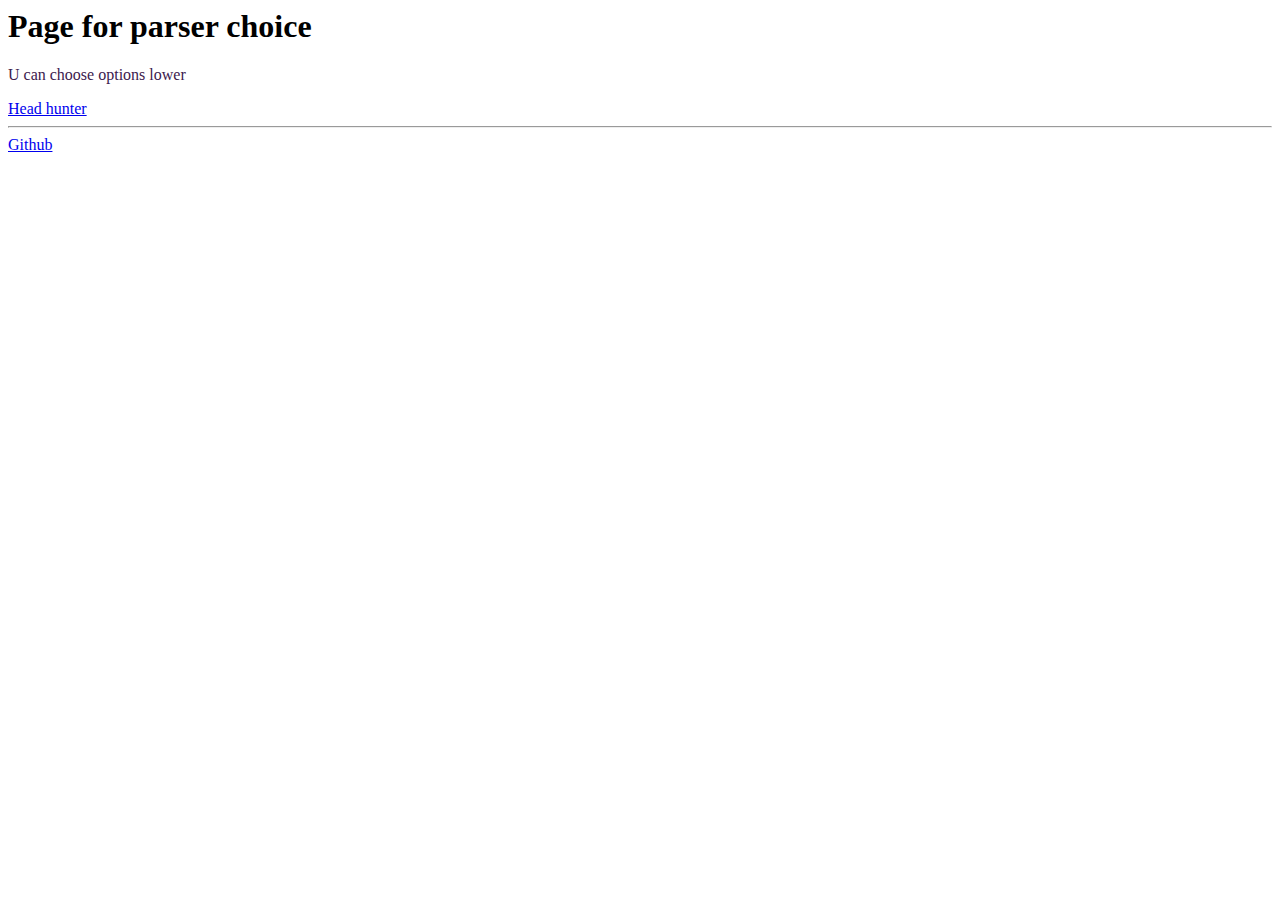
<file: page/page.html>
<html>
    <meta charset="utf8">
    <link href="main.css" rel="stylesheet">
    <head>
        <title>
            Parser
        </title>
    </head>
    <body>
        <h1>
            Page for parser choice
        </h1>
        <p class="clues">
            U can choose options lower
        </p>
        <a href="page2.html">Head hunter</head></a>
        <hr>
        <a href="page3.html">Github</head></a>
    </body>
</html>
</file>
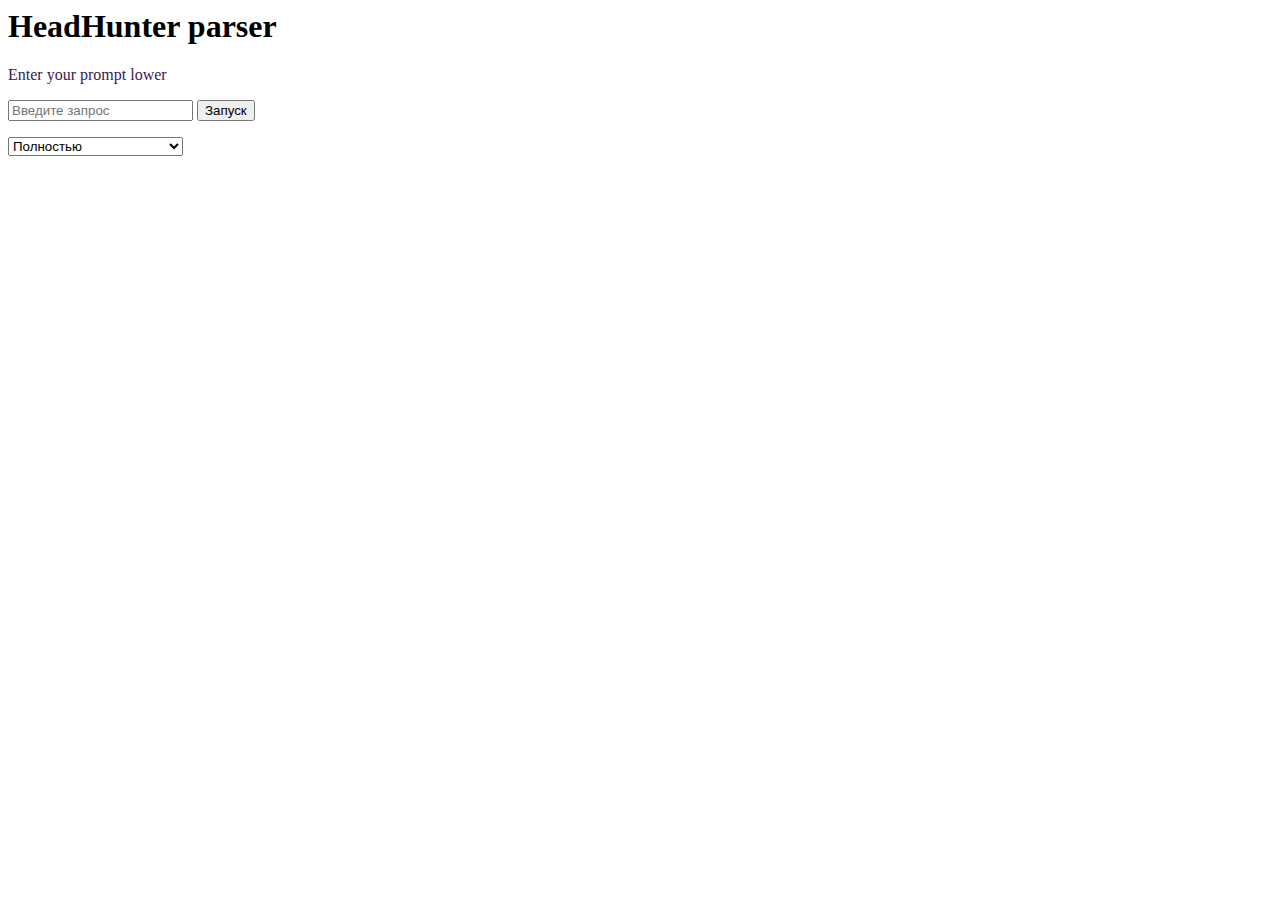
<file: page/page2.html>
<html>
    <meta charset="utf8">
    <link href="main.css" rel="stylesheet">
    <head>
        <title>
            HH
        </title>
    </head>
    <body>
        <h1>
            HeadHunter parser
        </h1>
        <p class="clues">
            Enter your prompt lower
        </p>
        <form>
            <input type="text" value="" placeholder="Введите запроc">
            <input type="submit" value="Запуск">
        </form>
        <select name="Выбрать метод вывода">
            <option value="full">Полностью</option>
            <option value="name_val">Название и зарплату</option>
            <option value="name_req">Название и требования</option>
            <option value="name_okk">Название и обязанности</option>
        </select>
    </body>
</html>
</file>
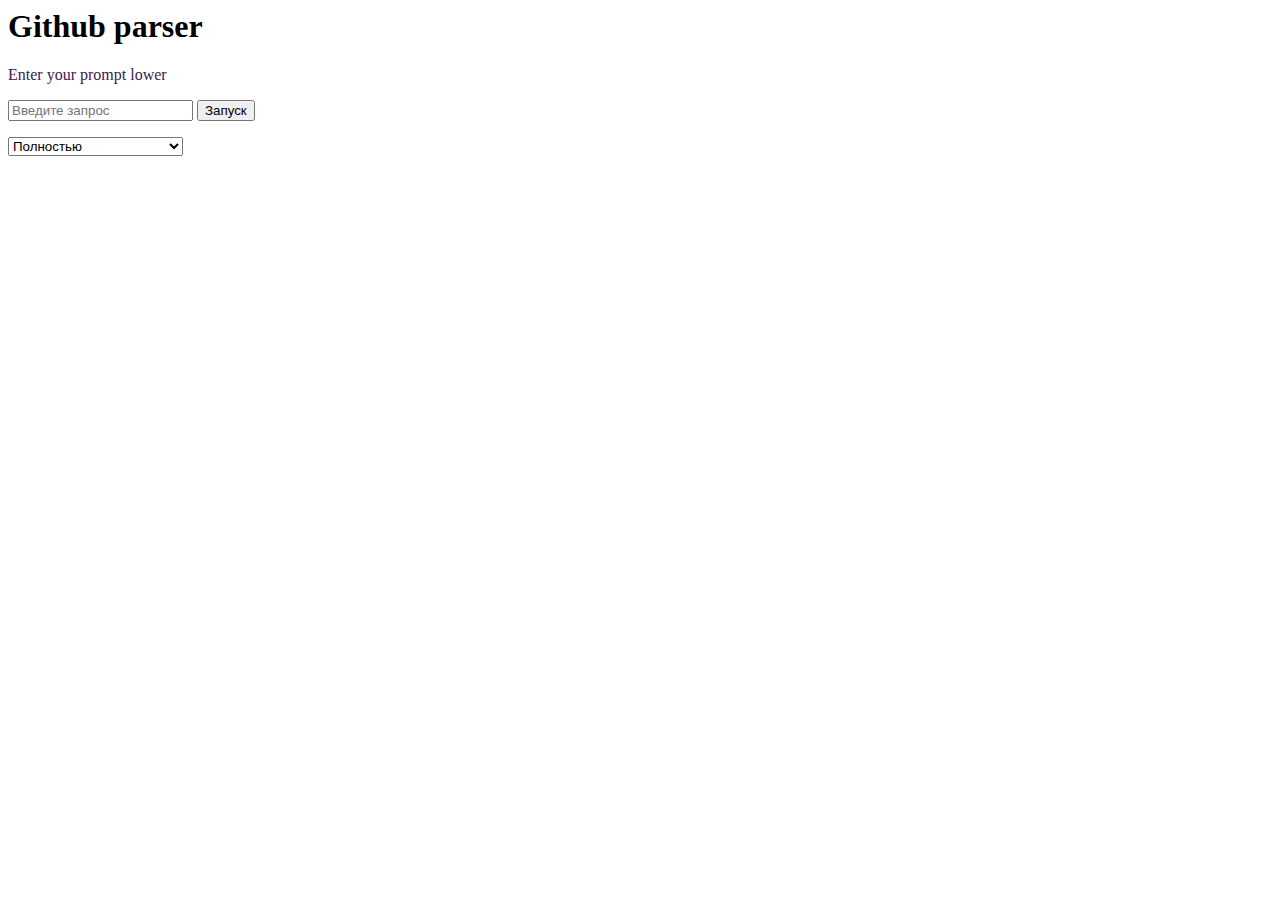
<file: page/page3.html>
<html>
    <meta charset="utf8">
    <link href="main.css" rel="stylesheet">
    <head>
        <title>
            Github
        </title>
    </head>
    <body>
        <h1>
            Github parser
        </h1>
        <p class="clues">
            Enter your prompt lower
        </p>
        <form>
            <input type="text" value="" placeholder="Введите запроc">
            <input type="submit" value="Запуск">
        </form>
        <select name="Выбрать метод вывода">
            <option value="full">Полностью</option>
            <option value="name_val">Название и зарплату</option>
            <option value="name_req">Название и требования</option>
            <option value="name_okk">Название и обязанности</option>
        </select>
    </body>
</html>
</file>
<file: page/main.css>
.clues {
    color: rgb(60, 32, 77);
}
</file>
